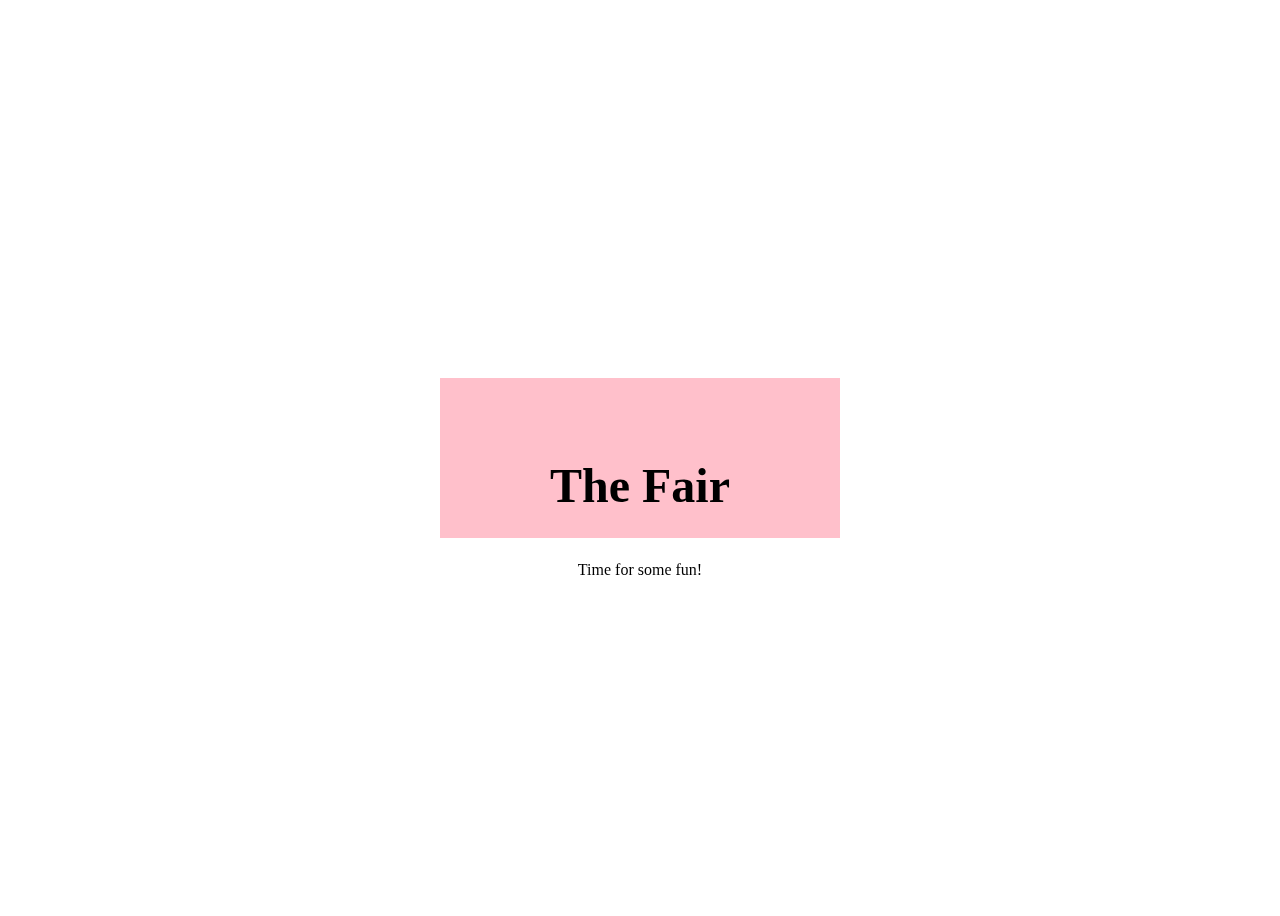
<file: index.html>
<!DOCTYPE html>
<html lang="ko">

<head>
  <meta charset="UTF-8">
  <meta http-equiv="X-UA-Compatible" content="IE=edge">
  <meta name="viewport" content="width=device-width, initial-scale=1.0">
  <title>저의 첫번째 페이지입니다.</title>
  <link rel="stylesheet" href="css/style.css">
</head>
 
<body>

  <div class="card">
    <div class="card__content">
      <div class="card__front">
        <h3 class="card__title">The Fair</h3>
        <p class="card__subtitle">Time for some fun!</p>
      </div>
      <div class="card__back">
        <p class="card__body">This would be some longer text that gives a description of the tings from the other side i
          guess</p>
      </div>
    </div>
  </div>
</body>

</html>
</file>
<file: css/style.css>
*, *::befor, *::after {
  box-sizing: border-box;
  margin: 0;
}

body {
  height: 100vh;
  display: grid;
  place-items: center;
}

.card {
  width: 400px;
}

.card__content {
  text-align: center;
  position: relative;
  padding: 5em;
  transition: transform 3s;
  background: pink;
  transform-style: preserve-3d;
}

.card:hover .card__content {
  transform: rotateY(.5turn);
}

.card__front, .card__back {
  position: absolute;
  top: 0;
  bottom: 0;
  left: 0;
  right: 0;
  padding: 2em;
}

.card__front {
  /* background:red;
  transform: rotateY(.25turn); */
}

.card__title {
  font-size: 3rem;
  transform: translateZ(100px);
}

.card__back{
  transform: rotateY(.5turn);
  backface-visibility: hidden;
}
</file>
